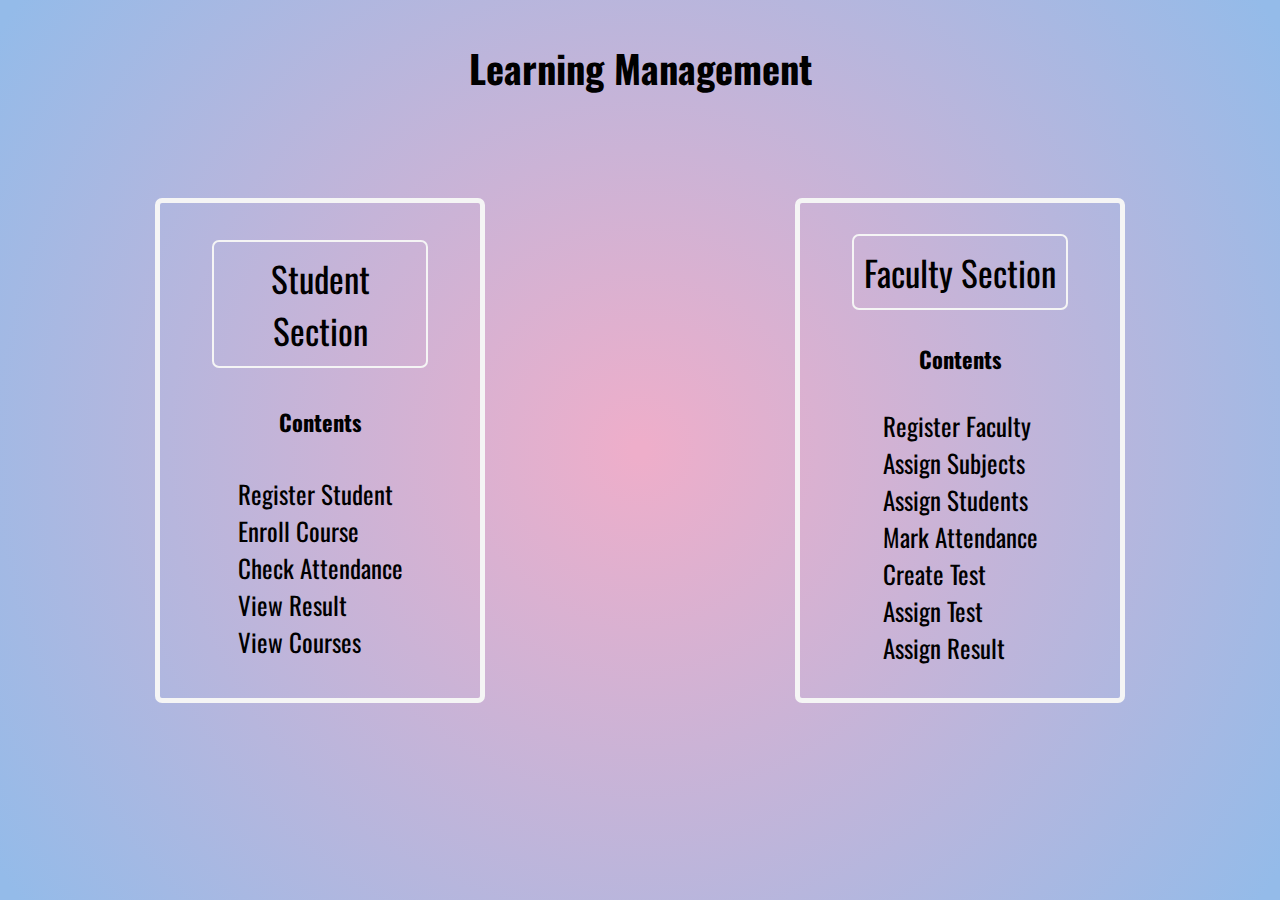
<file: index.html>
<!DOCTYPE html>
<html lang="en">
<head>
    <meta charset="UTF-8">
    <meta http-equiv="X-UA-Compatible" content="IE=edge">
    <meta name="viewport" content="width=device-width, initial-scale=1.0">
    <title>Learning Management</title>
    <link rel="stylesheet" href="index-style.css">
</head>
<body>
    <div class="header">
        <h1>Learning Management</h1>
    </div>
    <div class="content">
        <div class="student">
            <a href="student-index.html">Student Section</a>
            <h3>Contents</h3>
            <ul>
                <li>Register Student</li>
                <li>Enroll Course</li>
                <li>Check Attendance</li>
                <li>View Result</li>
                <li>View Courses</li>
            </ul>
        </div>
        <div class="faculty">
            <a href="faculty-index.html">Faculty Section</a>
            <h3>Contents</h3>
            <ul>
                <li>Register Faculty</li>
                <li>Assign Subjects</li>
                <li>Assign Students</li>
                <li>Mark Attendance</li>
                <li>Create Test</li>
                <li>Assign Test</li>
                <li>Assign Result</li>
            </ul>
        </div>
    </div>
    <div class="footer">
    </div>
</body>
</html>
</file>
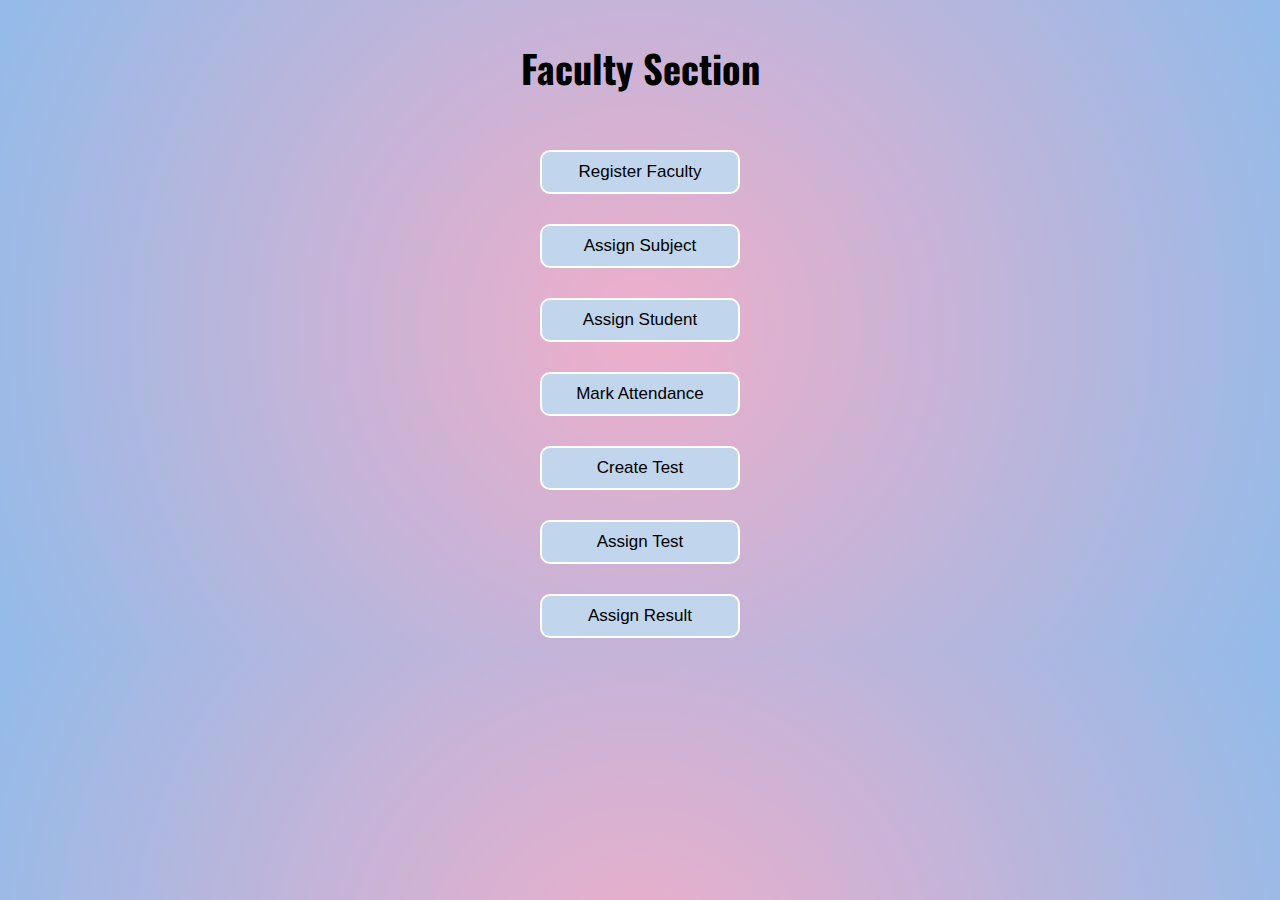
<file: faculty-index.html>
<!DOCTYPE html>
<html lang="en">
<head>
    <meta charset="UTF-8">
    <meta http-equiv="X-UA-Compatible" content="IE=edge">
    <meta name="viewport" content="width=device-width, initial-scale=1.0">
    <title>Faculty Section</title>
    <link rel="stylesheet" href="faculty-style.css">
</head>
<body>
    <div class="header">
        <h1>Faculty Section</h1>
    </div>
    <div class="content">
        <div class="register">
            <button class="register-btn">Register Faculty</button>
            <form action=""  style="display: none;" class="register-form" >
                <div class="first-name">
                    <label for="">First Name</label>
                    <input type="text" name="first-name" required>
                </div>
                <div class="last-name">
                    <label for="">Last Name</label>
                    <input type="text" name="last-name" required>
                </div>
                <div class="email">
                    <label for="">Email</label>
                    <input type="email" name="email" required>
                </div>
                <div >
                    <Button type="submit" class="submit">Register</Button>
                </div>
                <div >
                    <Button class="cancel">Cancel</Button>
                </div>
            </form>
            <div class="register-output">

            </div>
        </div>
        <div class="assign-subject">
            <button class="assign-subject-btn">Assign Subject</button>
            <form action=""  style="display: none;" class="assign-subject-form" >
                <div>
                    <label for="">Faculty ID</label>
                    <input type="number" name="f_id" required>
                </div>
                <div>
                    <label for="">Subject ID</label>
                    <input type="number" name="sub_id" required>
                </div>
                <div >
                    <Button type="submit" class="submit">Assign</Button>
                </div>
                <div >
                    <Button class="cancel6">Cancel</Button>
                </div>
            </form>
            <div class="register-output">

            </div>
        </div>
        <div class="assign-student">
            <button class="assign-student-btn">Assign Student</button>
            <form action=""  style="display: none;" class="assign-student-form" >
                <div>
                    <label for="">Faculty ID</label>
                    <input type="number" name="f_id" required>
                </div>
                <div>
                    <label for="">Student ID</label>
                    <input type="number" name="s_id" required>
                </div>
                <div >
                    <Button type="submit" class="submit">Assign</Button>
                </div>
                <div >
                    <Button class="cancel7">Cancel</Button>
                </div>
            </form>
            <div class="register-output">

            </div>
        </div>
        <div class="attendance">
            <button class="mark-att-btn">Mark Attendance</button>
            <form action="" class="mark-att-form" style="display: none;">
                <div>
                    <label for="">Enter Student ID</label>
                    <input type="number" name="s_id" required>
                </div>
                <div>
                    <label for="">Enter Subject ID</label>
                    <input type="number" name="sub_id" required>
                </div>
                <div>
                    <label for="">Date</label>
                    <input type="date" name="date" required>
                </div>
                <div>
                    <label for="">Status</label>
                    <select name="" id="status">
                        <option value="P">P</option>
                        <option value="A">A</option>
                    </select>
                </div>
                <div >
                    <Button type="submit" class="submit">Mark Attendance</Button>
                </div>
                <div >
                    <Button class="cancel2">Cancel</Button>
                </div>
            </form>
            <div class="mark-att-output"></div>
        </div>
        <div class="create-test">
            <button class="create-test-btn">Create Test</button>
            <form action="" class="create-test-form" style="display: none;">
                <div>
                    <label for="">Enter Subject ID</label>
                    <input type="number" name="sub_id" required>
                </div>
                <div>
                    <label for="">Enter Marks</label>
                    <input type="number" name="makrs" required>
                </div>
                <div>
                    <label for="">Enter Date</label>
                    <input type="date" name="date" required>
                </div>
                <div >
                    <Button type="submit" class="submit">Create Test</Button>
                </div>
                <div >
                    <Button class="cancel3">Cancel</Button>
                </div>
            </form>
        </div>
        <div class="assign-test">
            <button class="assign-test-btn">Assign Test</button>
            <form action="" class="assign-test-form" style="display: none;">
                <div>
                    <label for="">Enter Test ID</label>
                    <input type="number" name="t_id" required>
                </div>
                <div>
                    <label for="">Enter Student ID</label>
                    <input type="number" name="s_id" required>
                </div>
                <div >
                    <Button type="submit" class="submit">Assign</Button>
                </div>
                <div >
                    <Button class="cancel4">Cancel</Button>
                </div>
            </form>
        </div>
        <div class="assign-result">
            <button class="assign-result-btn">Assign Result</button>
            <form action="" class="assign-result-form" style="display: none;">
                <div>
                    <label for="">Enter Test ID</label>
                    <input type="number" name="t_id" required>
                </div>
                <div>
                    <label for="">Enter Student ID</label>
                    <input type="number" name="s_id" required>
                </div>
                <div>
                    <label for="">Enter Marks</label>
                    <input type="number" name="marks" required>
                </div>
                <div >
                    <Button type="submit" class="submit">Assign</Button>
                </div>
                <div >
                    <Button class="cancel5">Cancel</Button>
                </div>
            </form>
        </div>
    </div>
    <script src="faculty-script.js"></script>
</body>
</html>
</file>
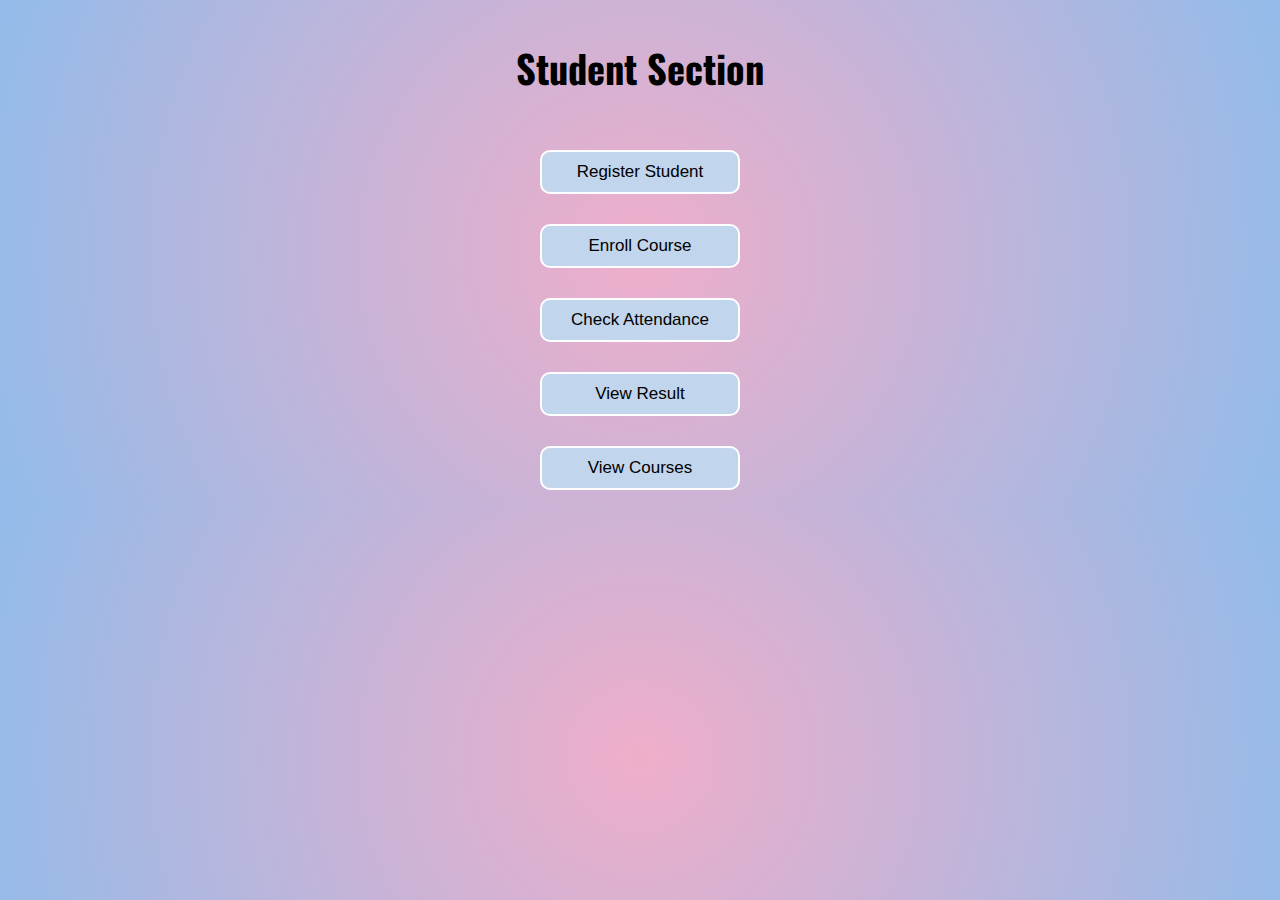
<file: student-index.html>
<!DOCTYPE html>
<html lang="en">
<head>
    <meta charset="UTF-8">
    <meta http-equiv="X-UA-Compatible" content="IE=edge">
    <meta name="viewport" content="width=device-width, initial-scale=1.0">
    <title>Student Section</title>
    <link rel="stylesheet" href="student-style.css">
</head>
<body>
    <div class="header">
        <h1>Student Section</h1>
    </div>
    <div class="content">
        <div class="register">
            <button class="register-btn">Register Student</button>
            <form action=""  style="display: none;" class="register-form">
                <div class="first-name">
                    <label for="">First Name</label>
                    <input type="text" name="first-name" required>
                </div>
                <div class="last-name">
                    <label for="">Last Name</label>
                    <input type="text" name="last-name" required>
                </div>
                <div class="email">
                    <label for="">Email</label>
                    <input type="email" name="email" required>
                </div>
                <div class="birthdate">
                    <label for="">Birthdate</label>
                    <input type="date" name="dob" required>
                </div>
                <div >
                    <Button type="submit" class="submit">Register</Button>
                </div>
                <div >
                    <Button class="cancel">Cancel</Button>
                </div>
            </form>
            <div class="register-output">

            </div>
        </div>
        <div class="enroll">
            <button class="enroll-btn">Enroll Course</button>
            <form action=""  style="display: none;" class="enroll-form">
                <div>
                    <label for="">Enter Student ID</label>
                    <input type="number" name="s_id" id="" required>
                </div>
                <div>
                    <label for="">Enter Course ID</label>
                    <input type="number" name="c_id" id="" required>
                </div>
                <div>
                    <label for="">Enter Semester ID</label>
                    <input type="number" name="sem_id" id="" required>
                </div>
                <div>
                    <Button type="submit" class="submit">Enroll</Button>
                </div>
                <div>
                    <Button class="cancel2">Cancel</Button>
                </div>
            </form>
            <div class="enroll-output">

            </div>
        </div>
        <div class="attendance">
            <button class="att-btn">Check Attendance</button>
            <form action="" class="att-form" style="display: none;">
                <div>
                    <label for="">Enter Student ID</label>
                    <input type="number" name="s_id" required>
                </div>
                <div>
                    <label for="">Enter Subject ID</label>
                    <input type="number" name="sub_id" required>
                </div>
                <div>
                    <Button type="submit" class="submit">Check</Button>
                </div>
                <div>
                    <Button class="cancel3">Cancel</Button>
                </div>
            </form>
            <div class="att-output">

            </div>
        </div>
        <div class="result">
            <button class="result-btn">View Result</button>
            <form action="" class="result-form" style="display: none;">
                <div>
                    <label for="">Enter Student ID</label>
                    <input type="number" name="s_id" required>
                </div>
                <div>
                    <label for="">Enter Subject ID</label>
                    <input type="number" name="sub_id" required>
                </div>
                <div>
                    <Button type="submit" class="submit">View Result</Button>
                </div>
                <div>
                    <Button class="cancel4">Cancel</Button>
                </div>
            </form>
            <div class="result-output">

            </div>
        </div>
        <div class="students">
            <button>View Courses</button>
            <div class="view-courses-output">

            </div>
        </div>
    </div>
    <script src="student-script.js"></script>
</body>
</html>
</file>
<file: index-style.css>
@import url('https://fonts.googleapis.com/css2?family=Oswald&display=swap');

*{
    margin: 0;
    padding: 0;
}

body{
    background: rgb(238,174,202);
    background: radial-gradient(circle, rgba(238,174,202,1) 1%, rgba(148,187,233,1) 98%); 
    font-family: 'Oswald', sans-serif;
    font-size: larger;
}

.header{
    width: 100vw;
    height: 15vh;
    display: flex;
    justify-content: center;
    align-items: center;
}

.content{
    width: 100vw;
    height: 70vh;
    display: flex;
    justify-content: space-around;
    align-items: center;
}

a{
    width: 15vw;
    font-size: 35px;
    text-decoration: none;
    color: black;
    border:2px solid whitesmoke;
    padding: 10px;
    border-radius: 7px;
    text-align: center;
}

a:hover{
    border: 3px solid rgb(119, 116, 116);
}

a:visited{
    color: black;
}

.content div{
    border:5px solid whitesmoke;
    border-radius: 7px;
    height: 55vh;
    width: 25vw;
    display: flex;
    flex-direction: column;
    align-items: center;
    justify-content: space-evenly;
}

ul{
    list-style-type: none;
    font-size: 25px;
}

.footer{
    width: 100vw;
    height: 15vh;
}
</file>
<file: faculty-style.css>
@import url('https://fonts.googleapis.com/css2?family=Oswald&display=swap');

*{
    margin: 0;
    padding: 0;
}

body{
    background: rgb(238,174,202);
    background: radial-gradient(circle, rgba(238,174,202,1) 1%, rgba(148,187,233,1) 98%); 
    font-family: 'Oswald', sans-serif;
    font-size: larger;
}

.header{
    width: 100vw;
    height: 15vh;
    display: flex;
    justify-content: center;
    align-items: center;
}

.content{
    display: flex;
    flex-direction: column;
    align-items: center;    
}

button{
    padding: 10px;
    font-size: 17px;
    background-color: rgb(193, 213, 236);
    border: 2px solid white;
    border-radius: 10px;
    margin: 15px;
    width: 200px;
}

button:hover{
    border: 2px solid black;
}

form{
    box-shadow: rgba(0, 0, 0, 0.35) 0px 5px 15px;
}

.register, .attendance, .create-test, .assign-test, .assign-result, .assign-subject, .assign-student{
    display: flex;
    flex-direction: column;
    align-items: center;
    justify-content: center;
}

form{
    background-color: white;
    display: flex;
    flex-direction: column;
    align-items: center;
    justify-content: space-between;
    border-radius: 10px;
    padding: 17px;
}

form input{
    border: none;
    border-radius: 5px;
    background-color: #e6e5e5;
    font-size: 20px;
    height: 30px;
    margin-left: 10px;
}

.register-form{
    height: 300px;
}

.mark-att-form{
    height: 350px;
}

.create-test-form{
    height: 320px;
}

.assign-test-form{
    height: 250px;
}

.assign-result-form{
    height: 300px;
}

.assign-subject-form{
    height: 300px;
}

.assign-student-form{
    height: 300px;
}
</file>
<file: student-style.css>
@import url('https://fonts.googleapis.com/css2?family=Oswald&display=swap');

*{
    margin: 0;
    padding: 0;
}

body{
    background: rgb(238,174,202);
    background: radial-gradient(circle, rgba(238,174,202,1) 1%, rgba(148,187,233,1) 98%); 
    font-family: 'Oswald', sans-serif;
    font-size: larger;
}

.header{
    width: 100vw;
    height: 15vh;
    display: flex;
    justify-content: center;
    align-items: center;
}

.content{
    display: flex;
    flex-direction: column;
    align-items: center;    
}

button{
    padding: 10px;
    font-size: 17px;
    background-color: rgb(193, 213, 236);
    border: 2px solid white;
    border-radius: 10px;
    margin: 15px;
    width: 200px;
}

button:hover{
    border: 2px solid black;
}

form{
    box-shadow: rgba(0, 0, 0, 0.35) 0px 5px 15px;
}

.register, .enroll, .attendance, .result{
    display: flex;
    flex-direction: column;
    align-items: center;
    justify-content: center;
}

form{
    background-color: white;
    display: flex;
    flex-direction: column;
    align-items: center;
    justify-content: space-between;
    border-radius: 10px;
    padding: 17px;
}

form input{
    border: none;
    border-radius: 5px;
    background-color: #e6e5e5;
    font-size: 20px;
    height: 30px;
    margin-left: 10px;
}

.register-form{
    height: 400px;
}

.enroll-form{
    height: 300px;
}

.att-form{
    height: 250px;
}

.result-form{
    height: 250px;
}
</file>
